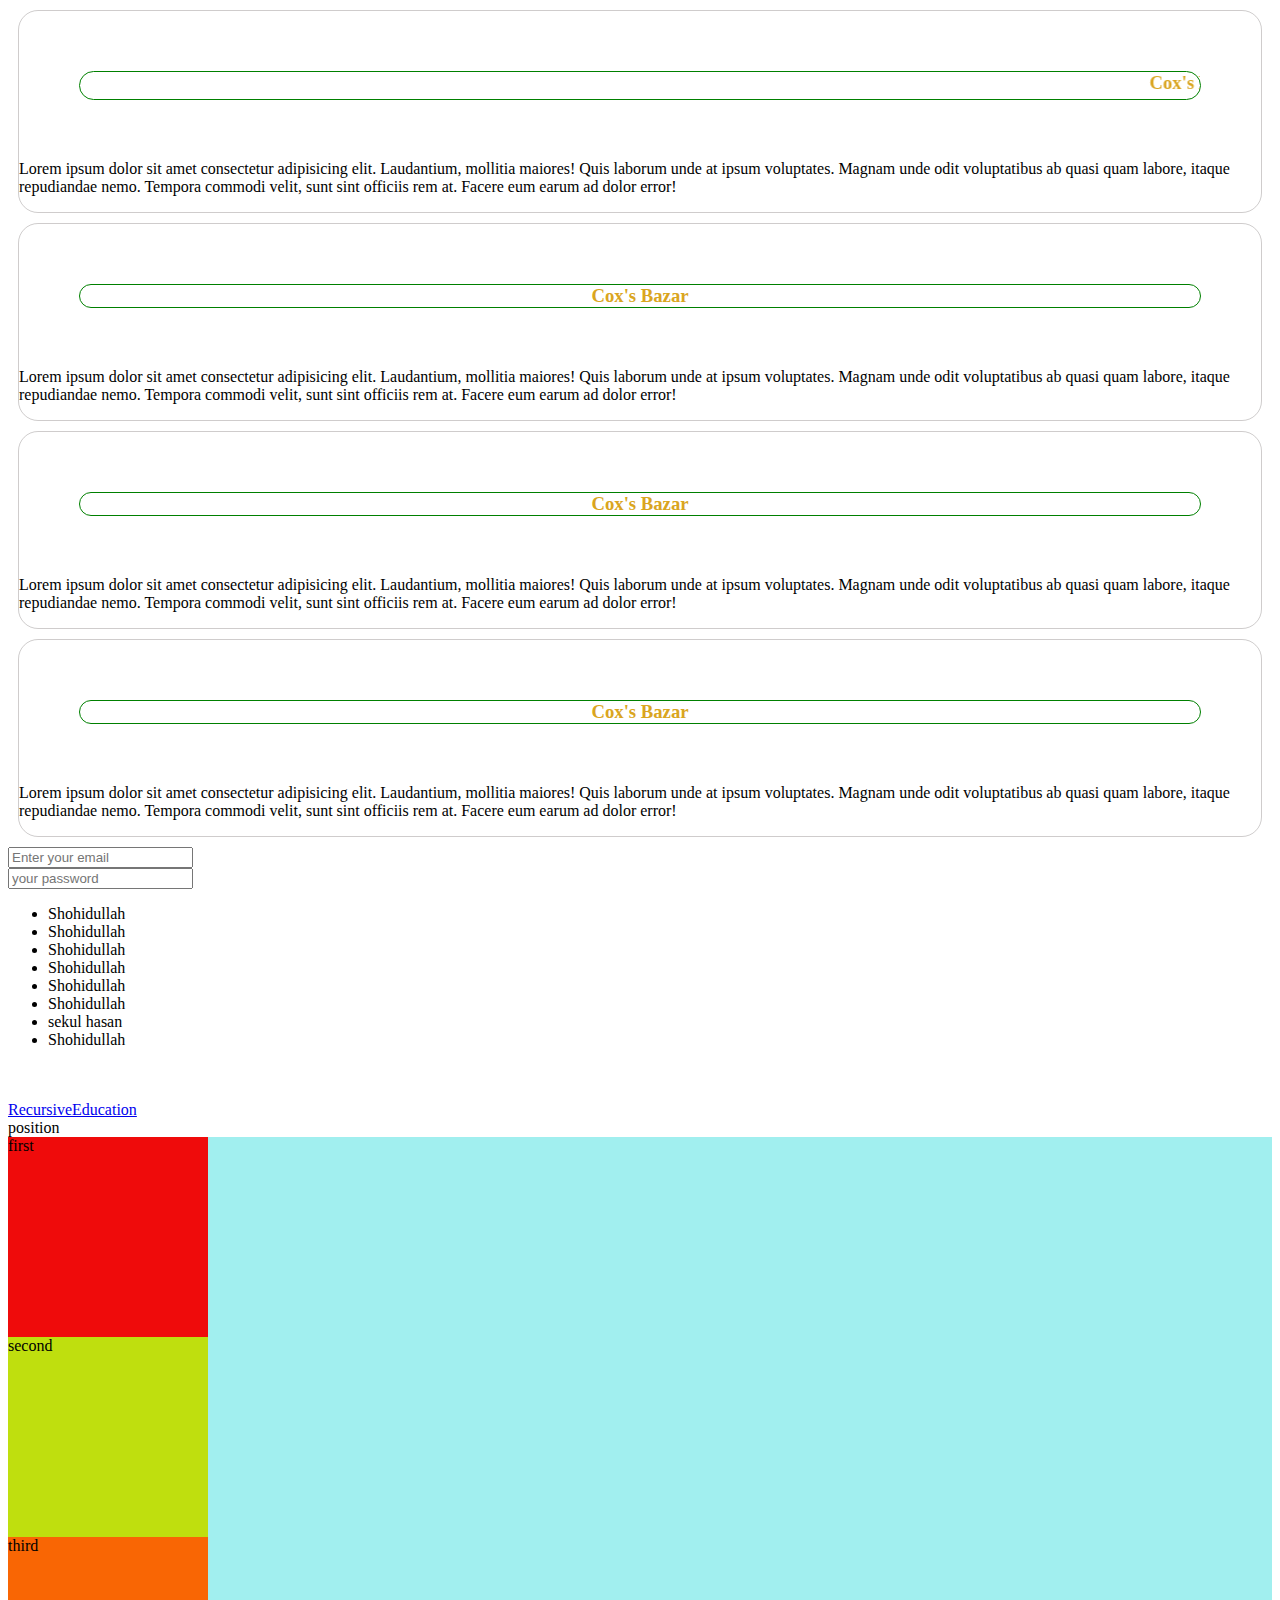
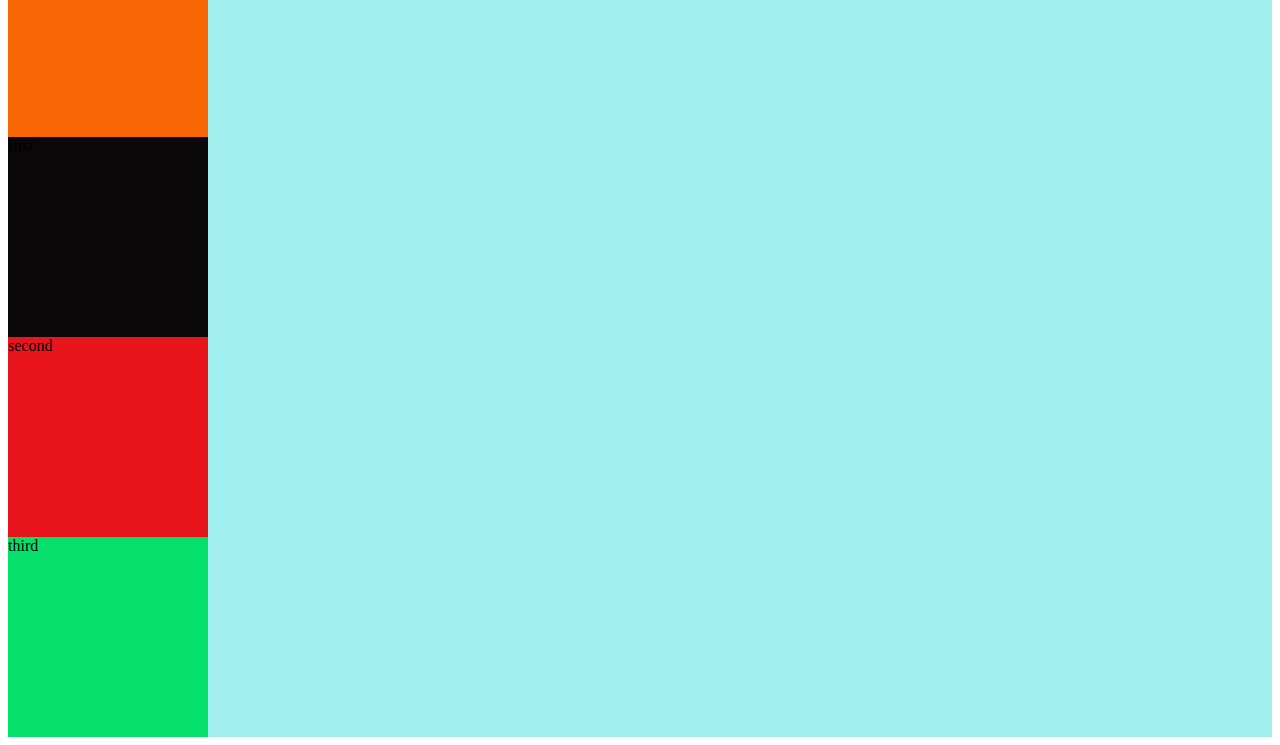
<file: first.html>
<!DOCTYPE html>
<html lang="en">
<head>
    <meta charset="UTF-8">
    <meta name="viewport" content="width=device-width, initial-scale=1.0">
    <title>Document</title>
    <link rel="stylesheet" href="/style.css">
</head>
<body>
   
    <div class="blog">
        <h3><marquee behavior="" direction="">Cox's Bazar</marquee></h3>
        <p>Lorem ipsum dolor sit amet consectetur adipisicing elit. Laudantium, mollitia maiores! Quis laborum unde at ipsum voluptates. Magnam unde odit voluptatibus ab quasi quam labore, itaque repudiandae nemo. Tempora commodi velit, sunt sint officiis rem at. Facere eum earum ad dolor error!</p>
    </div>
    <div class="blog">
        <h3>Cox's Bazar</h3>
        <p>Lorem ipsum dolor sit amet consectetur adipisicing elit. Laudantium, mollitia maiores! Quis laborum unde at ipsum voluptates. Magnam unde odit voluptatibus ab quasi quam labore, itaque repudiandae nemo. Tempora commodi velit, sunt sint officiis rem at. Facere eum earum ad dolor error!</p>
    </div><div class="blog">
        <h3>Cox's Bazar</h3>
        <p>Lorem ipsum dolor sit amet consectetur adipisicing elit. Laudantium, mollitia maiores! Quis laborum unde at ipsum voluptates. Magnam unde odit voluptatibus ab quasi quam labore, itaque repudiandae nemo. Tempora commodi velit, sunt sint officiis rem at. Facere eum earum ad dolor error!</p>
    </div><div class="blog">
        <h3>Cox's Bazar</h3>
        <p>Lorem ipsum dolor sit amet consectetur adipisicing elit. Laudantium, mollitia maiores! Quis laborum unde at ipsum voluptates. Magnam unde odit voluptatibus ab quasi quam labore, itaque repudiandae nemo. Tempora commodi velit, sunt sint officiis rem at. Facere eum earum ad dolor error!</p>
    </div>
    <input name="email" type="text" placeholder="Enter your email"> <br>
    <input name="password" type="text" placeholder="your password">
    <ul>
        <li>Shohidullah</li>
        <li>Shohidullah</li>
        <li>Shohidullah</li>
        <li>Shohidullah</li>
        <li>Shohidullah</li>
        <li>Shohidullah</li> 
        <li>sekul hasan</li>
        <li>Shohidullah</li>
    </ul>
    <br><br>
    <a href="https://recursiveeducation.com/" target="_blank">RecursiveEducation</a>
    
    <section>position</section>

    <section class="continer">
        <div class="d" id="first">first</div>
        <div class="d" id="second">second</div>
        <div class="d" id="third">third</div>
    </section>
    <section class="continer-2">
        <div class="d-2" id="first-2">first</div>
        <div class="d-2" id="second-2">second</div>
        <div class="d-2" id="third-2">third</div>
    </section>
</body>
</html>
</file>
<file: style.css>
.blog{
    border: 1px solid rgba(13, 0.1, 0.1,0.2);
    border-radius: 20px;
    margin: 10px;
}
h3{
    text-align: center;
    border: 1px solid green;
    border-radius: 20px;
    margin: 60px;
    color: goldenrod;
}
h3:hover{
    color: indianred;
    background-color: black;
    font-size: 30px;
    
}
input:focus{
    color: green;
    font-weight: 700;
}
li:nth-child(2n):hover{
    color: aqua;
    background: #fc0808;
    list-style: none;
}
li:nth-child(2n+1):hover{
    color: rgb(14, 14, 14);
    background: #8acc0f;
    list-style: none;
}
a:visited{
color: red;
}
.continer{
    background-color: rgb(161, 239, 239);
}
.d{
    width: 200px;
    height: 200px;
}
#first{
    background-color: #ef0b0b;
}
#second{
    background-color: #bfdf0e;
}
#third{
    background-color: #f96604;
}
.continer-2{
    background-color: rgb(161, 239, 239);
}
.d-2{
    width: 200px;
    height: 200px;
}
#first-2{
    background-color: #0a0808;
}
#second-2{
    background-color: #e9151c;
}
#third-2{
    background-color: #04e06a;
}
</file>
